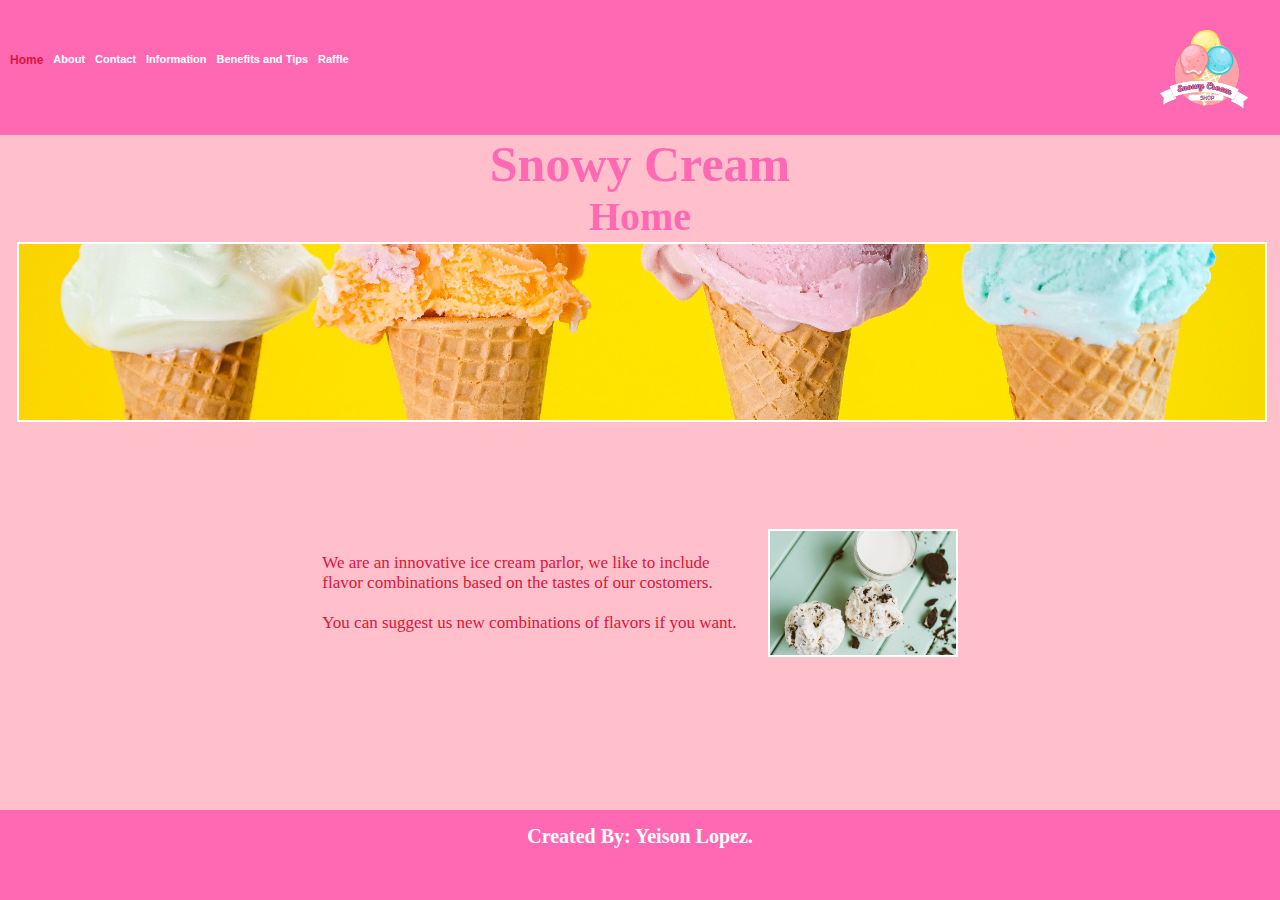
<file: pages/index.html>
<!DOCTYPE html>
<html lang="es">
    <head>
        <meta charset="UTF-8">
        <meta name="viewport" content="width=device-width, initial-scale=1.0">
        <title>SC - Home</title>
        <link rel="icon" href="../assets/img/icon.png">
        <link rel="stylesheet" href="../assets/styles/main.css">
        <link rel="stylesheet" href="../assets/styles/index.css">
    
    </head>
    <body>
        <div class="layout"> 

            <header class="header">
                <nav class="headerNav">
                    <a href="#">Home</a>
                    <a href="./aboutUs.html">About</a>
                    <a href="./contact.html">Contact</a>
                    <a href="./informacion.html">Information</a>
                    <a href="./berneficiosTips.html">Benefits and Tips</a>
                    <a href="./raffle.html">Raffle</a>
                </nav>
                
                <img class="headerLogo" src="../assets/img/logo.png" alt="Snowy cream logo">
                
            </header>   
            <main class="indexMain">
                <h1>Snowy Cream</h1>
                <h2>Home</h2>
                
                <img src="../assets/img/icecream.jpg" alt="Ice Cream image" class="imgBanner">
                <section class="sectionIndex">
                    
                    <p>We are an innovative ice cream parlor, we like to include flavor combinations based on the tastes of our costomers.<br>
                        <br>
                    You can suggest us new combinations of flavors if you want.
                    </p>
                    <img src="../assets/img/two-icecream.jpg" alt="Two ice Cream on four hands">
                    
                </section>    
            </main>

            <footer class="footer">
                <p class="footerText">Created By: Yeison Lopez.</p>
            </footer>
        </div>  
    </body>
</html>
    
</body>
</html>
</file>
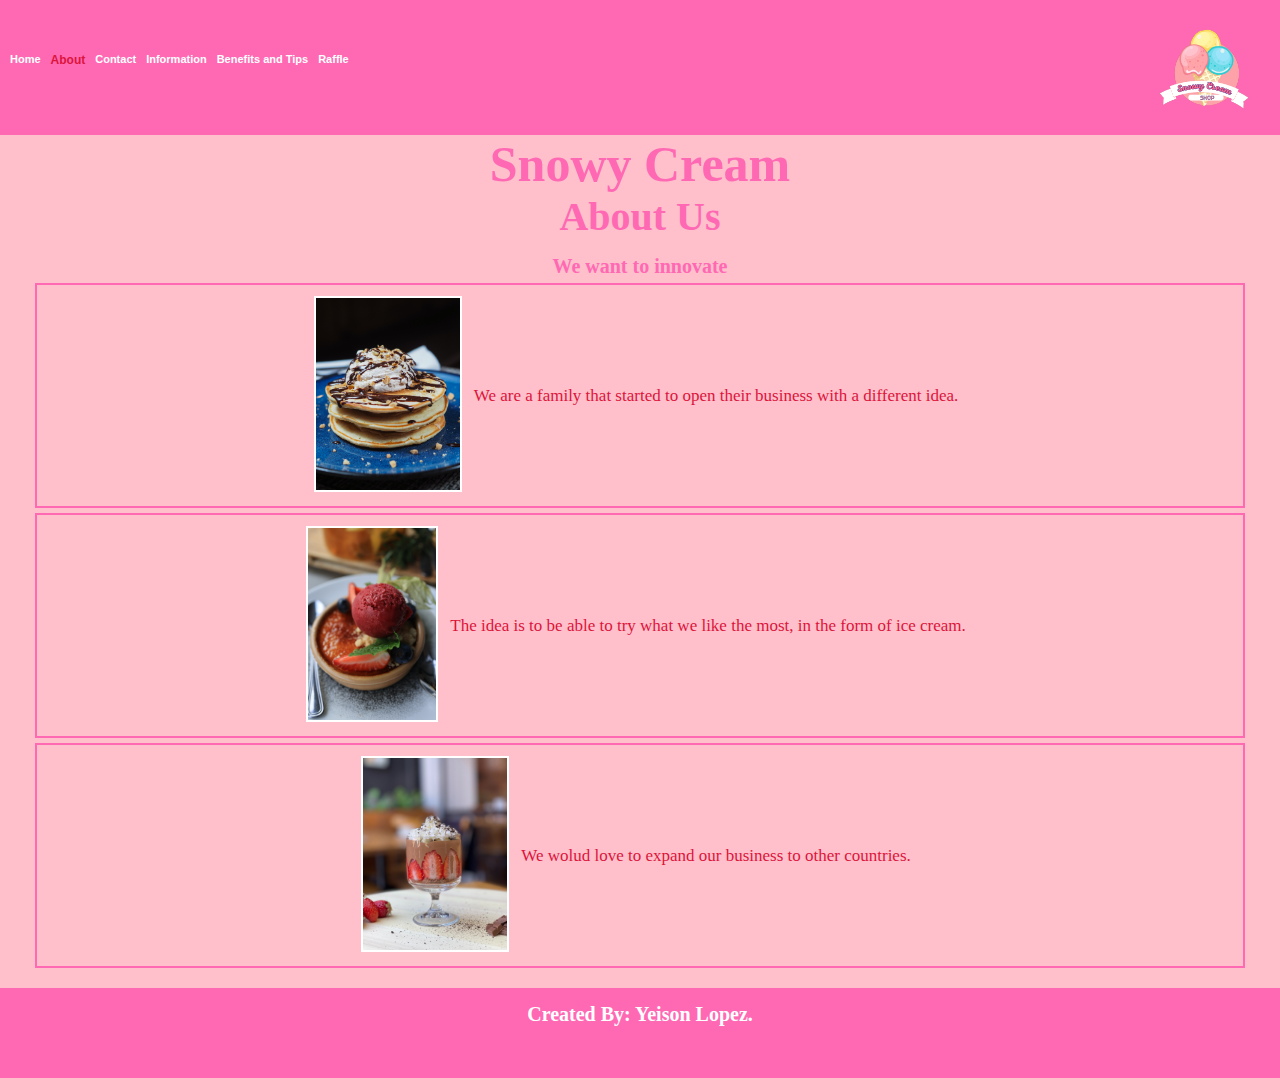
<file: pages/aboutUs.html>
<!DOCTYPE html>
<html lang="es">
    <head>
        <meta charset="UTF-8">
        <meta name="viewport" content="width=device-width, initial-scale=1.0">
        <title>SC - About</title>
        <link rel="icon" href="../assets/img/icon.png">
        <link rel="stylesheet" href="../assets/styles/main.css">
        <link rel="stylesheet" href="../assets/styles/aboutUs.css">
    
    </head>
    <body>
        <div class="layout"> 

            <header class="header">
                <nav class="headerNav">
                    <a href="./index.html">Home</a>
                    <a href="#">About</a>
                    <a href="./contact.html">Contact</a>
                    <a href="./informacion.html">Information</a>
                    <a href="./berneficiosTips.html">Benefits and Tips</a>
                    <a href="./raffle.html">Raffle</a>
                </nav>
                
                <img class="headerLogo" src="../assets/img/logo.png" alt="Snowy cream logo">
                
            </header>   
            <main class="aboutUsMain">
            <h1>Snowy Cream</h1>
            <h2>About Us</h2>
            <section class="selection">
                <h3>We want to innovate</h3>
                <article class="articles">
                    <div>
                        <img class= "imgAboutUs" src="../assets/img/pancakes-ice.jpg" alt="Pancakes with ice cream">
                    </div>
                    <p>
                        We are a family that started to open their business with a different idea.
                    </p>
                </article>
                <article class="articles">
                    <div>
                    <img class="imgAboutUs" src="../assets/img/redcream.jpg" alt="Red cream with ice cream">
                    </div>
                    <p>
                        The idea is to be able to try what we like the most, in the form of ice cream.
                    </p>
                </article>
                <article class="articles">
                    <div>
                        <img class="imgAboutUs" src="../assets/img/strawberry.jpg" alt="Strawberry on glass ice cream">    
                    </div>
                    <p>
                        We wolud love to expand our business to other countries.               
                    </p>
                </article>
            </section>
            </main>
            <footer class="footer">
                <p class="footerText">Created By: Yeison Lopez.</p>
            </footer>
        </div>  
    </body>
</html>
</file>
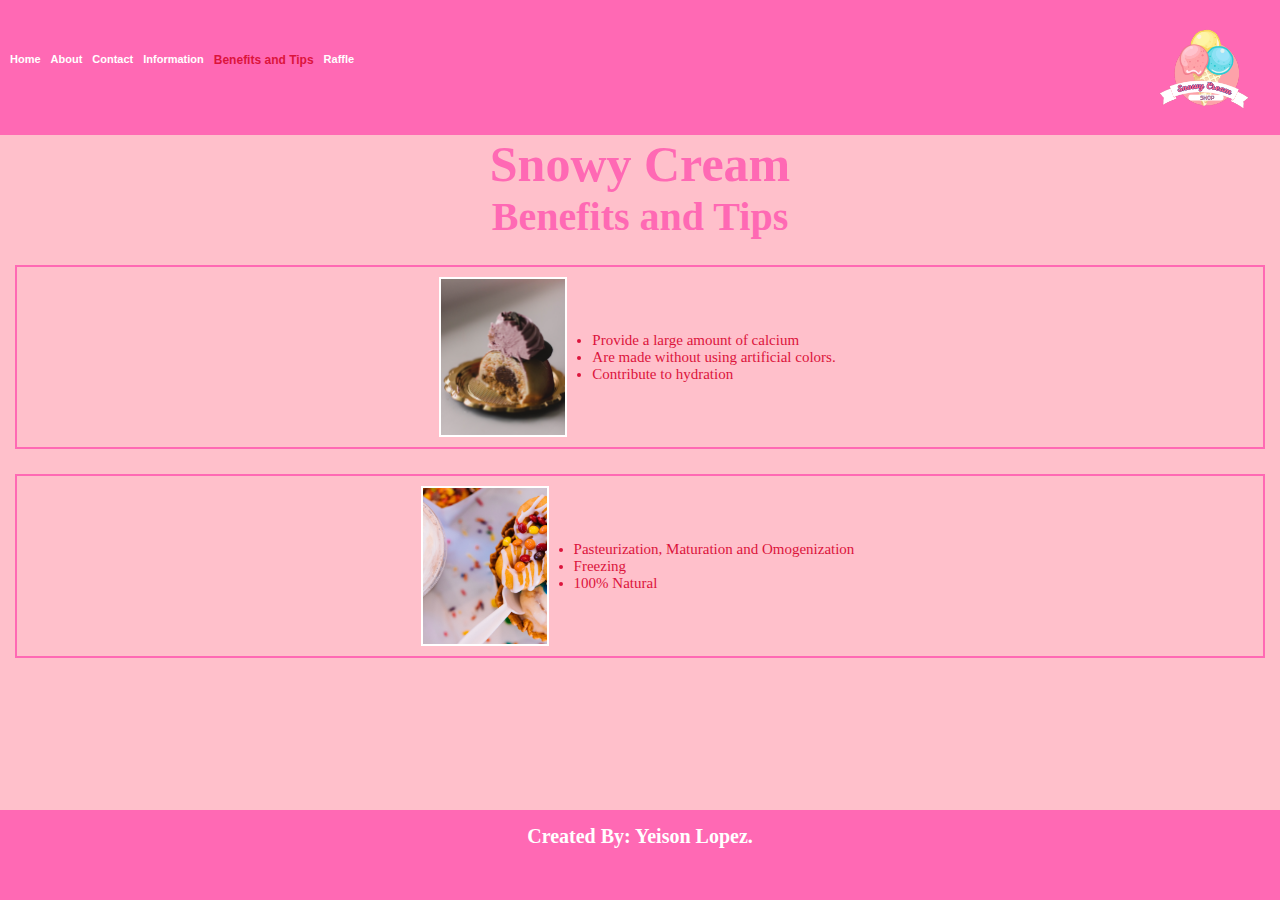
<file: pages/berneficiosTips.html>
<!DOCTYPE html>
<html lang="es">
    <head>
        <meta charset="UTF-8">
        <meta name="viewport" content="width=device-width, initial-scale=1.0">
        <title>SC - Benefits and tips</title>
        <link rel="icon" href="../assets/img/icon.png">
        <link rel="stylesheet" href="../assets/styles/main.css">
        <link rel="stylesheet" href="../assets/styles/beneficiosTips.css">
    </head>
    <body>
        <div class="layout"> 
            <header class="header">
                <nav class="headerNav">
                    <a href="./index.html">Home</a>
                    <a href="./aboutUs.html">About</a>
                    <a href="./contact.html">Contact</a>
                    <a href="./informacion.html">Information</a>
                    <a href="#">Benefits and Tips</a>
                    <a href="./raffle.html">Raffle</a>
                </nav>
                
                <img class="headerLogo" src="../assets/img/logo.png" alt="Snowy cream logo">
                
            </header>   
            <main class="BenefitsMain">
                <h1>Snowy Cream</h1>
                <h2>Benefits and Tips</h2>
                <div class="contenedorTips">
                    <img class="imgTips2" src="../assets/img/candy-icecream.jpg" alt="ice cream of candy">
                    <div class="Lista">
                        <ul>
                            <li>Provide a large amount of calcium</li>
                            <li>Are made without using artificial colors.</li>
                            <li>Contribute to hydration</li>
                        </ul>
                    </div>
                </div>    
                <div class="contenedorTips">
                    <img class="imgTips2" src="../assets/img/cream-ice.jpg" alt="Ice cream with chips of candy">
                    <div class="Lista">
                        <ul>
                            <li>Pasteurization, Maturation and Omogenization</li>
                            <li>Freezing</li>
                            <li>100% Natural</li>
                        </ul>
                    </div>
                </div>
            </main>
            <footer class="footer">
                <p class="footerText">Created By: Yeison Lopez.</p>
            </footer>
        </div>  
    </body>
</html>
</file>
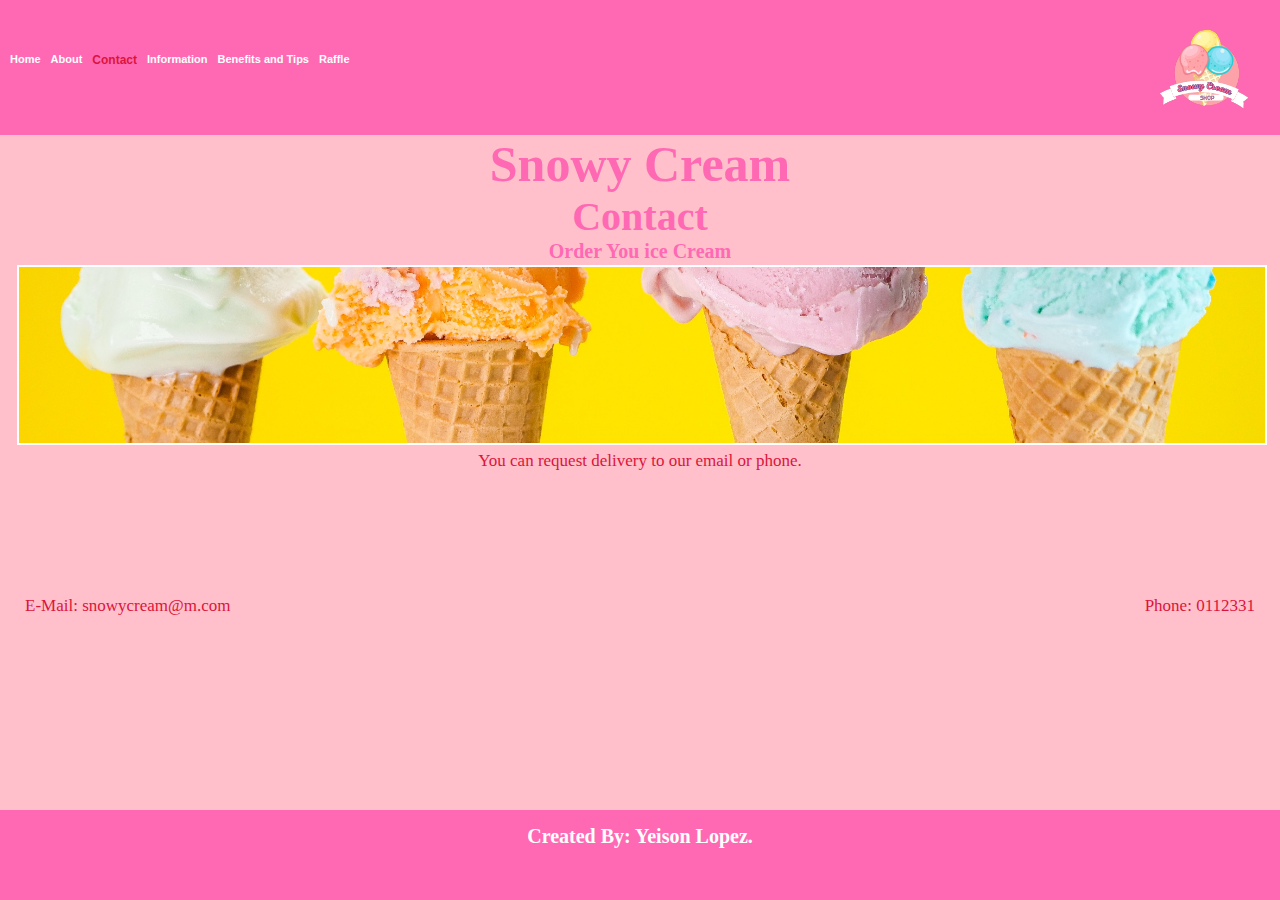
<file: pages/contact.html>
<!DOCTYPE html>
<html lang="es">
    <head>
        <meta charset="UTF-8">
        <meta name="viewport" content="width=device-width, initial-scale=1.0">
        <title>SC - Contact</title>
        <link rel="icon" href="../assets/img/icon.png">
        <link rel="stylesheet" href="../assets/styles/main.css">
        <link rel="stylesheet" href="../assets/styles/contact.css">
    
    </head>
    <body>
        <div class="layout"> 
            <header class="header">
                <nav class="headerNav">
                    <a href="./index.html">Home</a>
                    <a href="./aboutUs.html">About</a>
                    <a href="#">Contact</a>
                    <a href="./informacion.html">Information</a>
                    <a href="./berneficiosTips.html">Benefits and Tips</a>
                    <a href="./raffle.html">Raffle</a>
                </nav>
                
                <img class="headerLogo" src="../assets/img/logo.png" alt="Snowy cream logo">
                
            </header>   
            <main class="contactMain">
                <h1>Snowy Cream</h1>
                <h2>Contact</h2>
                <h3>Order You ice Cream</h3>
                <img class="imgContact" src="../assets/img/icecream.jpg" alt="Two ice Cream on four hands"class="imgBanner">
                <p class="textContact">
                    You can request delivery to our email or phone.
                </p>
                <div class="container">
                    <div>
                        <p class="textContact">E-Mail: snowycream@m.com</p>    
                    </div>
                    <div>
                        <p class="textContact">
                            Phone: 0112331
                        </p>
                    </div>
                </div>  
            </main>
            
            <footer class="footer">
                <p class="footerText">Created By: Yeison Lopez.</p>
            </footer>
        </div>  
    </body>
</html>
</file>
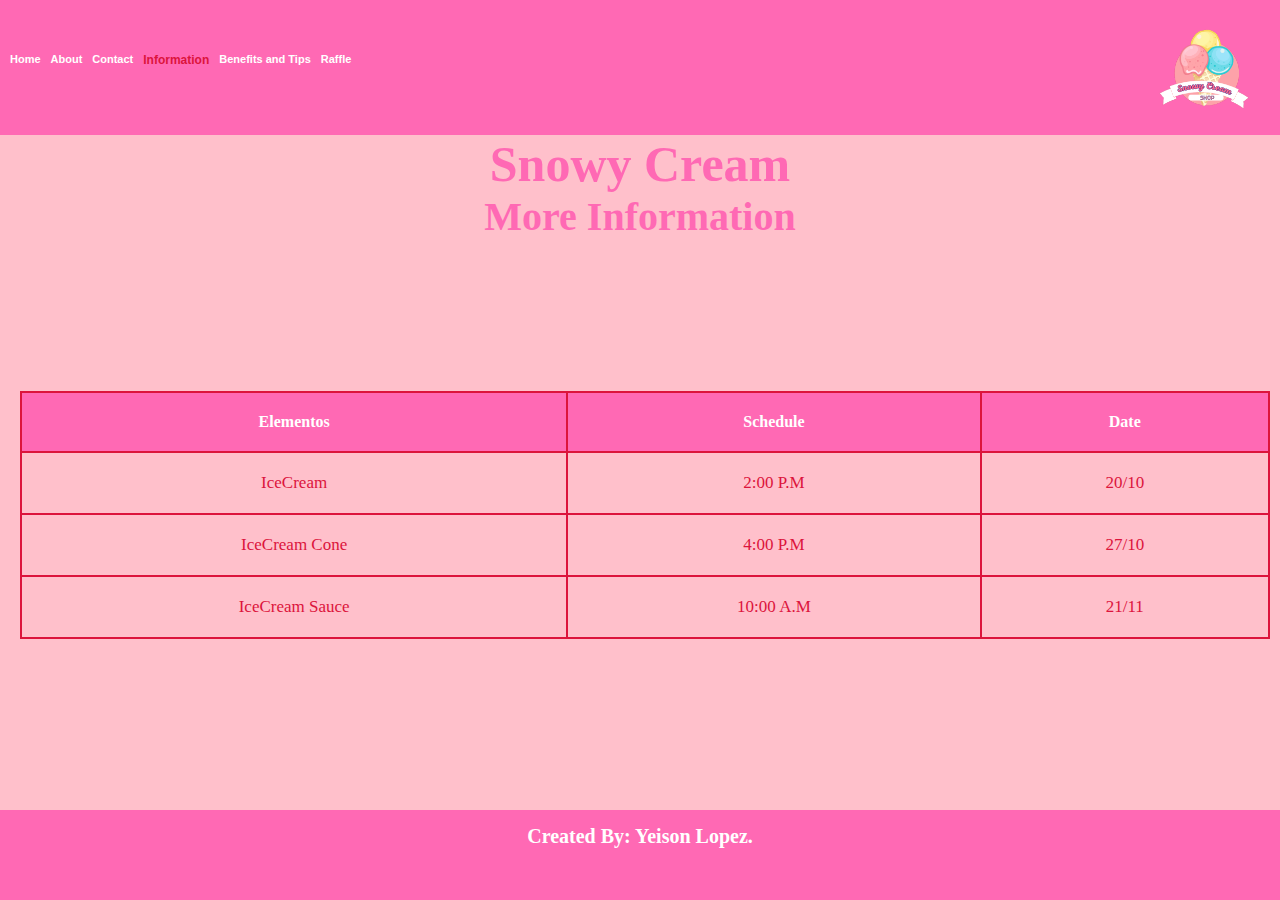
<file: pages/informacion.html>
<!DOCTYPE html>
<html lang="es">
    <head>
        <meta charset="UTF-8">
        <meta name="viewport" content="width=device-width, initial-scale=1.0">
        <title>SC - Information</title>
        <link rel="icon" href="../assets/img/icon.png">
        <link rel="stylesheet" href="../assets/styles/main.css">
        <link rel="stylesheet" href="../assets/styles/informacion.css">
    </head>
    <body>
        <div class="layout"> 
            <header class="header">
                <nav class="headerNav">
                    <a href="./index.html">Home</a>
                    <a href="./aboutUs.html">About</a>
                    <a href="./contact.html">Contact</a>
                    <a href="#">Information</a>
                    <a href="./berneficiosTips.html">Benefits and Tips</a>
                    <a href="./raffle.html">Raffle</a>
                </nav>
                
                <img class="headerLogo" src="../assets/img/logo.png" alt="Snowy cream logo">
                
            </header>   
            <main class="infoMain">
                <h1>Snowy Cream</h1>
                <h2>More Information</h2>
                <div class="tableInf">
                    <table>
                        <thead>
                            <tr>
                                <th>Elementos</th>
                                <th>Schedule</th>
                                <th>Date</th>
                            </tr>
                        </thead>
                        <tbody>
                            <tr>
                                <td>IceCream</td>
                                <td>2:00 P.M</td>
                                <td>20/10</td>
                            </tr>
                            <tr>
                                <td>IceCream Cone</td>
                                <td>4:00 P.M</td>
                                <td>27/10</td>
                            </tr>
                            <tr>
                                <td>IceCream Sauce</td>
                                <td>10:00 A.M</td>
                                <td>21/11</td>
                            </tr>
                        </tbody>
                    </table>
                </div>
            </main>
            <footer class="footer">
                <p class="footerText">Created By: Yeison Lopez.</p>
            </footer>
        </div>  
    </body>
</html>
</file>
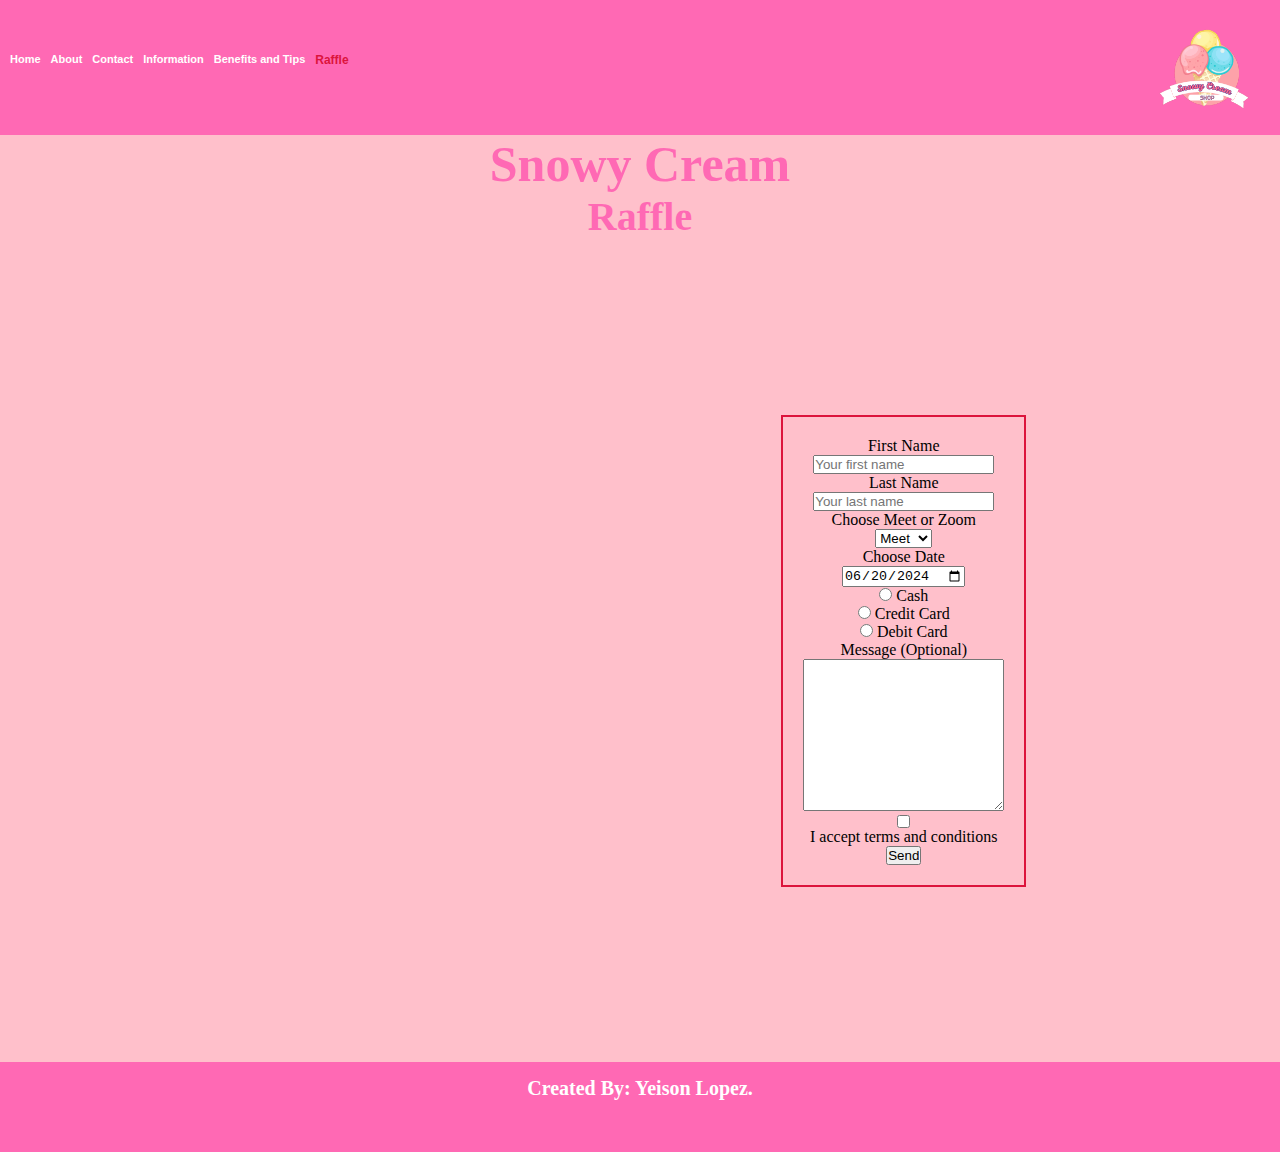
<file: pages/raffle.html>
<!DOCTYPE html>
<html lang="es">
    <head>
        <meta charset="UTF-8">
        <meta name="viewport" content="width=device-width, initial-scale=1.0">
        <title>SC - Raffle</title>
        <link rel="icon" href="../assets/img/icon.png">
        <link rel="stylesheet" href="../assets/styles/main.css">
        <link rel="stylesheet" href="../assets/styles/raffle.css">
    </head>
    <body>
        <div class="layout"> 
            <header class="header">
                <nav class="headerNav">
                    <a href="./index.html">Home</a>
                    <a href="./aboutUs.html">About</a>
                    <a href="./contact.html">Contact</a>
                    <a href="./informacion.html">Information</a>
                    <a href="./berneficiosTips.html">Benefits and Tips</a>
                    <a href="#">Raffle</a>
                </nav>
                
                <img class="headerLogo" src="../assets/img/logo.png" alt="Snowy cream logo">
                
            </header>   
            <main class="infoMain">
                <h1>Snowy Cream</h1>
                <h2>Raffle</h2>
                <div class="contentRaffle">  
                    <iframe src="https://www.google.com/maps/embed?pb=!1m14!1m12!1m3!1d697.4642247989963!2d-118.1137450719146!3d33.742115938025904!2m3!1f0!2f0!3f0!3m2!1i1024!2i768!4f13.1!5e0!3m2!1ses-419!2sco!4v1718870711941!5m2!1ses-419!2sco" width="400" height="300" style="border:0;" allowfullscreen="" loading="lazy" referrerpolicy="no-referrer-when-downgrade"></iframe>
                    <form class="formRaffle" action="./show_data.html" method="get">
                        
                        <label>
                            First Name <br>
                            <input type="text" name="name" id="name" placeholder="Your first name">
                        </label>
                        <label>
                            Last Name <br>
                            <input type="text" name="lastname" id="lastname" placeholder="Your last name">
                        </label>
                        <label>
                            Choose Meet or Zoom <br>
                            <select name="select">
                                <option value="Meet">Meet</option>
                                <option value="Zoom">Zoom</option>
                            </select>
                        </label>
                        <label>
                            Choose Date <br>
                            <input type="date" name="date" id="" value="2024-06-20">
                        </label>
                        <label>
                            <input type="radio" name="Payment" value="Cash">
                            Cash
                        </label>
                        <label>
                            <input type="radio" name="Payment" value="Debit Card">
                            Credit Card
                        </label>
                        <label>
                            <input type="radio" name="Payment" value="Credit Card">
                            Debit Card
                        </label>
                        <label for="textarea">
                            Message (Optional) <br>
                            <textarea name="" cols="23" rows="10" id="" ></textarea>
                        </label>
                        <label for="checkbox"></label>
                        <input type="checkbox" name="confirm" id="confirm" required value="accept">
                        <p>I accept terms and conditions</p>
                        <input type="submit" value="Send">
                    </form>
                </div>
            </main>
            <footer class="footer">
                <p class="footerText">Created By: Yeison Lopez.</p>
            </footer>
        </div>  
    </body>
</html>
</file>
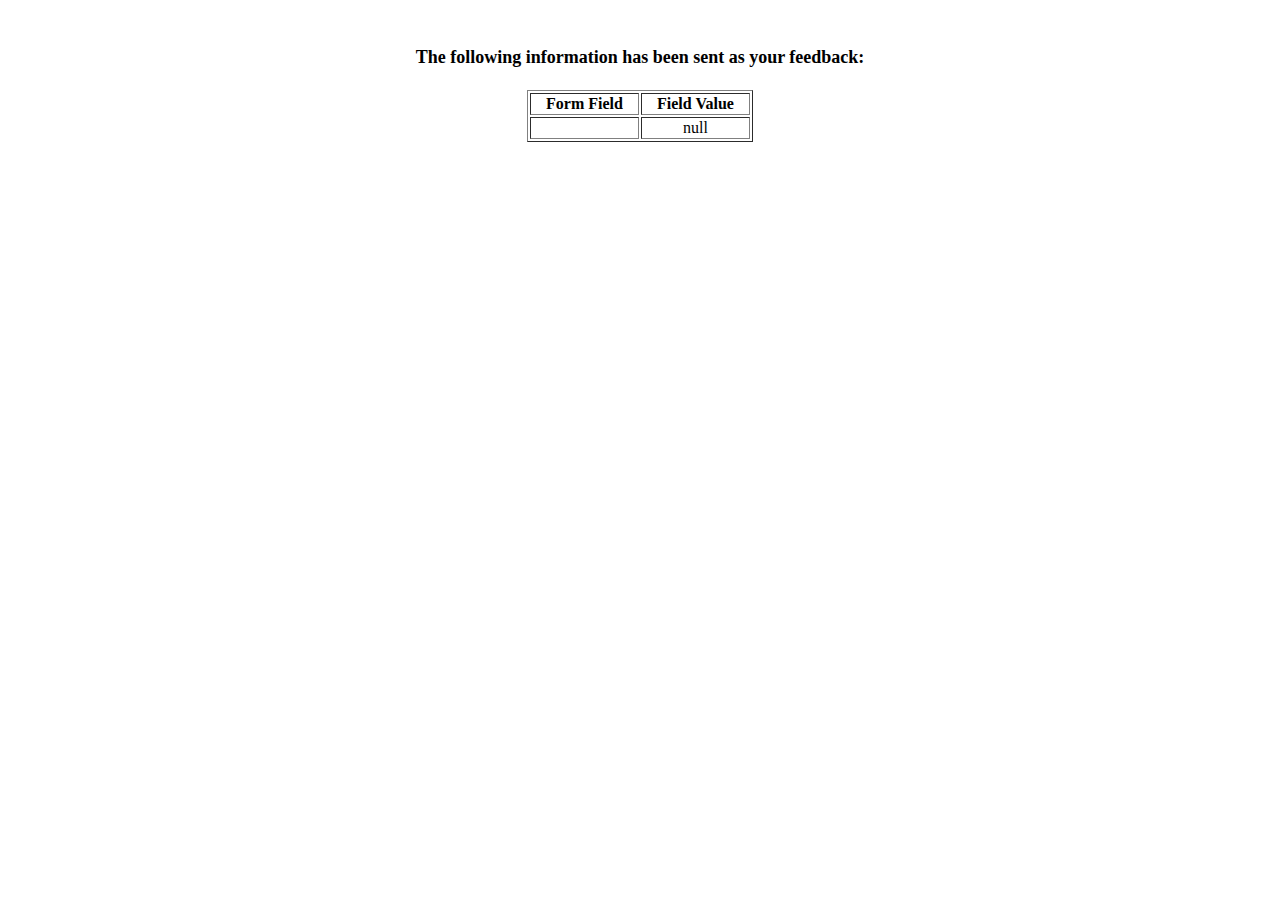
<file: pages/show_data.html>
<html>
<head>
<title>Feedback Sent</title>
</head>
<body>
<p align=center>&nbsp;</p>
<h1 align=center><font size="+1">The following information has been sent as your
  feedback:</font></h1>

<table border="1" align=center width="226">
  <tr>
    <th align="center">Form Field</th>
    <th align="center">Field Value</th>
  </tr>

<script language="javascript">
var args = location.search.substr(1).split('&');
for (var i = 0; i < args.length; ++i) {
  var parts = args[i].split('=');
  if (parts != null) {
    var field = parts[0];
    var value = parts[1];
    if (value == null) {
      value = "null"
    }
    else {
      value = '"' + unescape(value.replace(/\+/g, ' ')) + '"';
    }

    document.writeln('<tr><td align="center">' + field + '</td>');
    document.writeln('<td align="center">' + value + '</td></tr>');
  }
}
</script>

<noscript>
<tr><td>
<p>You need to turn on Javascript in your browser.</p>

<p>In Microsoft Internet Explorer 4 or greater:</p>
<ul>
<li>From the "Tools" menu (in IE 4, it's the "View" menu), select "Internet Options".</li>
<li>Click on the "Security" tab.</li>
<li>Click on the "Custom Level" button. (In IE 4, select "Custom"
and then click on "Settings...".)</li>
<li>Under "Active scripting" make sure "Enable" is selected.</li>
</ul>

<p>In Netscape version 4 or greater:</p>
<ul>
<li>From the <b>Edit</b> menu, select <b>Preferences</b>.</li>
<li>In the <b>Category</b> list on the left, click on the word "Advanced".</li>
<li>In the panel on the right, make sure "Enable JavaScript" is checked.</li>
<li>Click the <b>OK</b> button.</li>
</ul>

</td></tr>
</noscript>

</table>
</body>
</html>
</file>
<file: assets/styles/main.css>
*{
    margin: 0;
    padding: 0;
    box-sizing: border-box;
}

.layout{
    background-color: pink;
    min-height: 100vh;
    min-width: none;
    display: flex;
    flex-direction: column;
    }

.header{
    min-height: 15vh;
    background-color: hotpink;
    display: flex;
    padding: 0 10px;
    justify-content: space-between;
    align-items: center;
    flex-direction: column;
    flex-direction: column-reverse;
}

.headerNav{
    flex-wrap: wrap;
    display: flex;
    gap: 10px;
    flex-direction: column;
    margin-bottom: 15px;
}

.headerNav a{
    text-decoration: none;
    font-size: 11px;
    color: white;
    font-weight: 600;
    font-family: Arial, Helvetica, sans-serif;
    text-align: center;
}

.headerNav a[href="#"]{
    color: crimson;
    font-weight: 700;
    font-size: 12px;
}

.headerNav a:hover{
    background-color: white;
    color: crimson;
    font-weight: 700;
    font-size: 12px;
}

.headerLogo{
    width: 128px;
    height: 128px;
    object-fit: cover;
}

main{
    flex-grow: 1;
    padding: 0 15px;
    text-align: center;
    flex-wrap: wrap;
}

h1{
    font-size: 50px;
    color: hotpink;
}

h2{
    font-size: 40px;
    color: hotpink;
}

h3{
    font-size: 20px;
    color: hotpink;
}

.footer{
    min-height: 10vh;
    background-color: hotpink;
    padding: 15px;
}

.footerText{
    font-weight: 600;
    color: white;
    font-size: 20px;
    text-align: center;
}

@media (min-width: 768px ){
    .header{
        flex-direction: row;
    }
    
    .headerNav{
        flex-direction: row;
    }
}
</file>
<file: assets/styles/index.css>
.imgBanner{
    width: 100%;
    height: 20vh;
    object-fit: cover;
    margin: 2px;
    border: 2px solid white;
}

.sectionIndex{
    margin-top: 30px;
    height: 30vh;
    display: flex;
    gap: 15px;
    padding: 10px;
    align-items: center;
    justify-content: center;
    flex-wrap: wrap;
}

.sectionIndex img{
    height: 128px;
    object-fit: cover;
    border: 2px solid white;
}

.sectionIndex p{
    font-size: 17px;
    max-width: 35%;
    color: crimson;
    text-align: left;
}
</file>
<file: assets/styles/aboutUs.css>
.selection{
    padding: 15px;
    flex-wrap: wrap;
}

.articles{
    height: 25vh;
    display: flex;
    align-items: center;
    justify-content: center;
    flex-wrap: wrap;
    border: 2px solid hotpink;
    margin: 5px;
}

.articles p{
    padding: 10px;
    font-size: 17px;
    min-width: 20%;
    max-width: 50%;
    color: crimson;
    text-align: left;
}

.imgAboutUs{
    height: 196px;
    border: 2px solid white;
    margin: 2px;
    object-fit: cover;    
}
</file>
<file: assets/styles/beneficiosTips.css>
.contenedorTips {
    height: auto;
    display: flex;
    align-items: center;
    justify-content: center;
    flex-wrap: wrap;
    border: 2px solid hotpink;
    margin-top: 25px;
}
.imgTips2{
    height: 160px;
    width: 128px;
    border: 2px solid white;
    margin: 10px;
    object-fit: cover;    
}

.Lista{
    padding: 15px;
    min-width: 5%;
    max-width: 40%;
    font-size: 15px;
    text-align: left;
    color: crimson;
}
</file>
<file: assets/styles/contact.css>
.imgContact{
    width: 100%;
    height: 20vh;
    object-fit: cover;
    margin: 2px;
    border: 2px solid white;
}

.textContact {
    height: 15vh;
    font-size: 17px;
    max-width: 100%;
    color: crimson;
    text-align: center;
}

.container {
    padding: 10px;
    height: 15vh;
    display: flex;
    justify-content: space-between;
}
</file>
<file: assets/styles/informacion.css>
.tableInf {
    margin-left: auto;
    margin-right: auto;
    justify-content: center;
    flex-direction: column;
    display: flex;
    width: 100%;
    height: 60vh;
    margin: 5px;
}

table, tr, td, th {
    text-align: center;
    border: 2px solid crimson;
    align-content: center;
    border-collapse: collapse;
    padding: 20px;
}

th {
    background-color: hotpink;
    color: white;
    font-weight: bold;
} 

td {
    font-size: 17px;
    color: crimson;
}
</file>
<file: assets/styles/raffle.css>
.contentRaffle{
    display: flex;
    flex-direction: column-reverse;
    justify-content: space-around;
    padding: 10%;
    align-items: center;
}

.formRaffle{
    margin: 5%;
    display: flex;
    flex-direction: column;
    text-align: left;
    align-items: center;
    text-align: center;
    border: 2px solid crimson;
    align-content: center;
    border-collapse: collapse;
    padding: 20px;
}

@media(min-width: 768px){
    .contentRaffle{
        flex-direction: row;
    }

}
</file>
